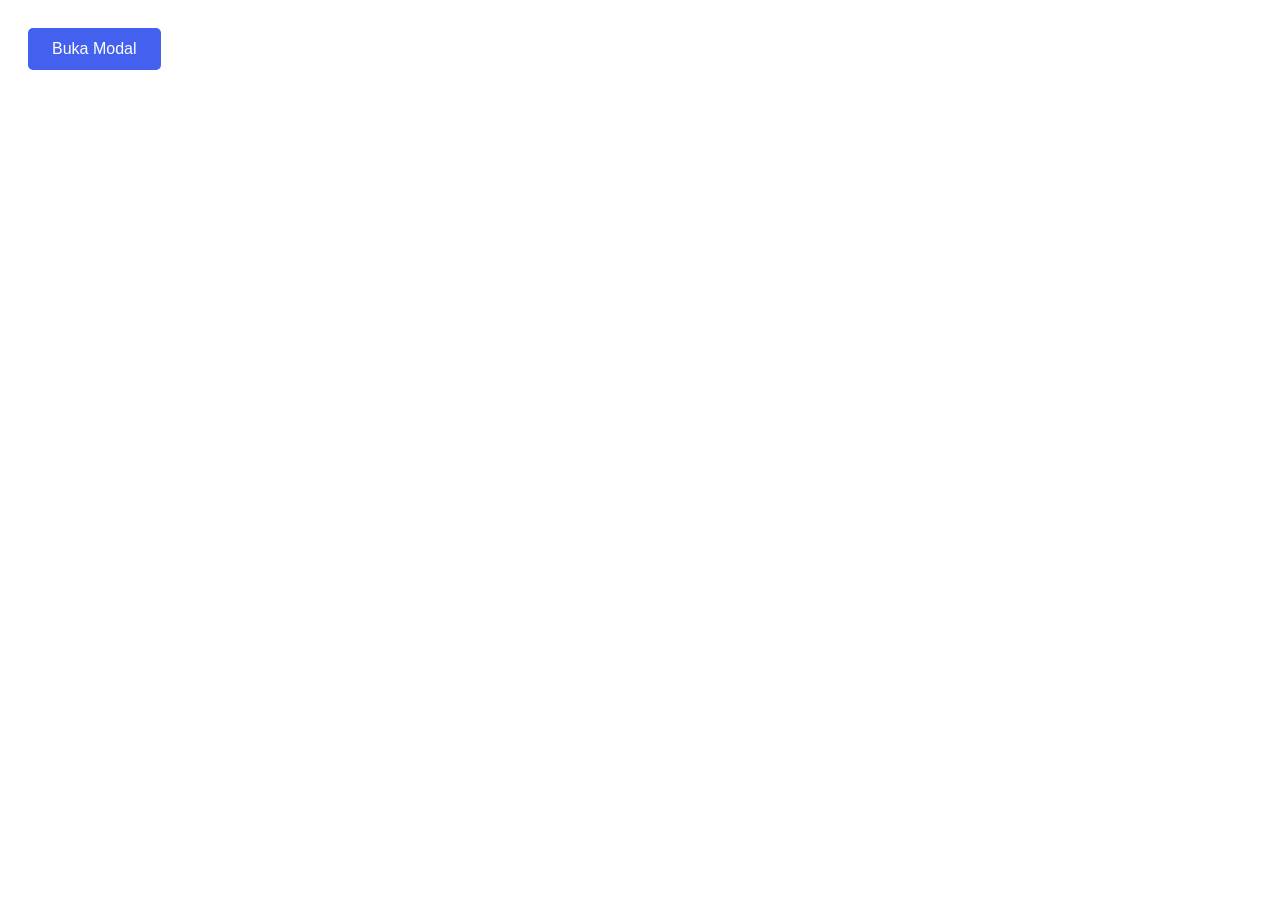
<file: backups/modal.html>
<!DOCTYPE html>
<html lang="en">
<head>
  <meta charset="UTF-8">
  <meta name="viewport" content="width=device-width, initial-scale=1.0">
  <title>Testing modal</title>
  <link rel="stylesheet" type="text/css" href="modal.css">
  <link rel="stylesheet" href="https://cdnjs.cloudflare.com/ajax/libs/font-awesome/6.4.0/css/all.min.css">
</head>
<body>
  <button id="myBtn">Buka Modal</button>
  
  <div class="modal" id="modal">
    <div class="modal-content">
      <span class="close">&times;</span> 
      <p>Keterangan modal</p>
    </div>
  </div>
  
  <script src="modal.js"></script>
</body>
</html>
</file>
<file: backups/modal.css>
.modal {
  display: none;
  position: fixed;
  z-index: 1000;
  left: 0;
  top: 0;
  width: 100%;
  height: 100%;
  overflow: auto;
  background-color: rgba(0, 0, 0, 0.5);
  animation: fadeIn 0.3s ease;
}

@keyframes fadeIn {
  from { opacity: 0; }
  to { opacity: 1; }
}

.modal-content {
  background-color: #fefefe;
  margin: 10% auto;
  padding: 30px;
  border-radius: 10px;
  box-shadow: 0 5px 20px rgba(0, 0, 0, 0.3);
  width: 50%;
  max-width: 500px;
  animation: slideIn 0.3s ease;
  position: relative;
}

@keyframes slideIn {
  from {
    opacity: 0;
    transform: translateY(-50px);
  }
  to {
    opacity: 1;
    transform: translateY(0);
  }
}

.close {
  color: #14281d;
  position: absolute;
  right: 20px;
  top: 15px;
  font-size: 28px;
  font-weight: bold;
  cursor: pointer;
  transition: color 0.3s ease;
}

.close:hover {
  color: #ff0000;
}

#myBtn {
  padding: 12px 24px;
  background-color: #4361ee;
  color: white;
  border: none;
  border-radius: 5px;
  cursor: pointer;
  font-size: 16px;
  margin: 20px;
  transition: background-color 0.3s ease;
}

#myBtn:hover {
  background-color: #3a56d4;
}
</file>
